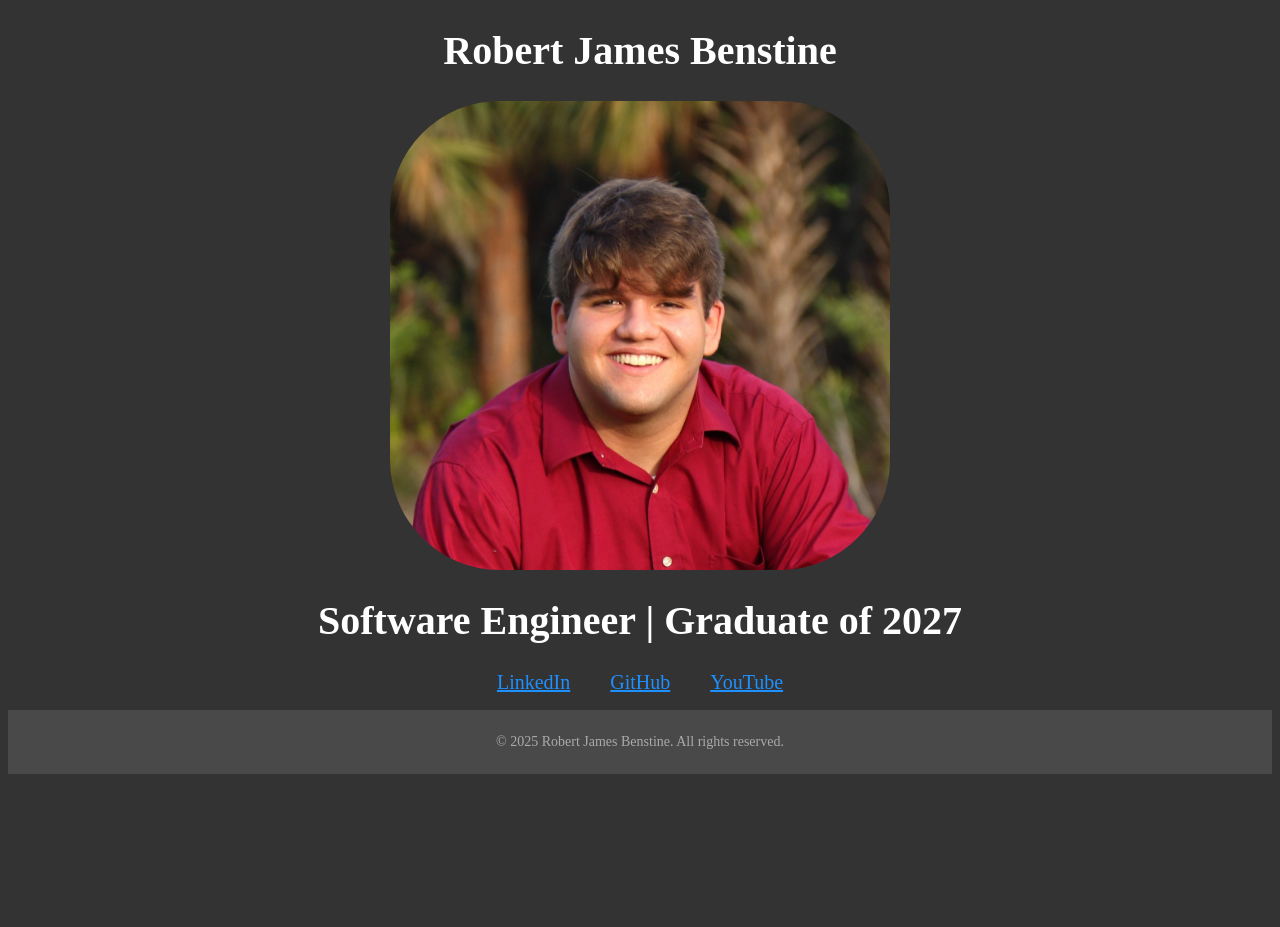
<file: index.html>
<!DOCTYPE html>

<html lang="en">

<head> 

    <meta charset="UTF-8">
    <title>Robert Benstine - Software Engineer</title>

    <link rel="stylesheet" href="styles.css">
    <link rel="stylesheet" href="index.css">

</head>

<body>

    <p><nav class="nav-bar">

        

    </nav></p>
    
    
    <!-- Main Content -->
    <h1 class="myName">Robert James Benstine</h1>
    <img src="Images/Senior_Prof_Head.jpg" alt="Image Unavailable">
    <h1 class="subjectDescriptors">Software Engineer | Graduate of 2027</h1>
        
        <p><nav class="center-links">
            <a class="myLinkedIn" href="https://www.linkedin.com/in/robert-benstine-86390b358/" target="_blank">LinkedIn</a>
            <a class="myGitHub" href="https://github.com/Robert12905?tab=repositories" target="_blank">GitHub</a>
            <a class="myYouTube" href="https://www.youtube.com/@Its_TRuE_YT" target="_blank">YouTube</a>
        </nav></p>

    <footer>

        <p id="copyright">© 2025 Robert James Benstine. All rights reserved.</p>

    </footer>  

</body>

</html>
</file>
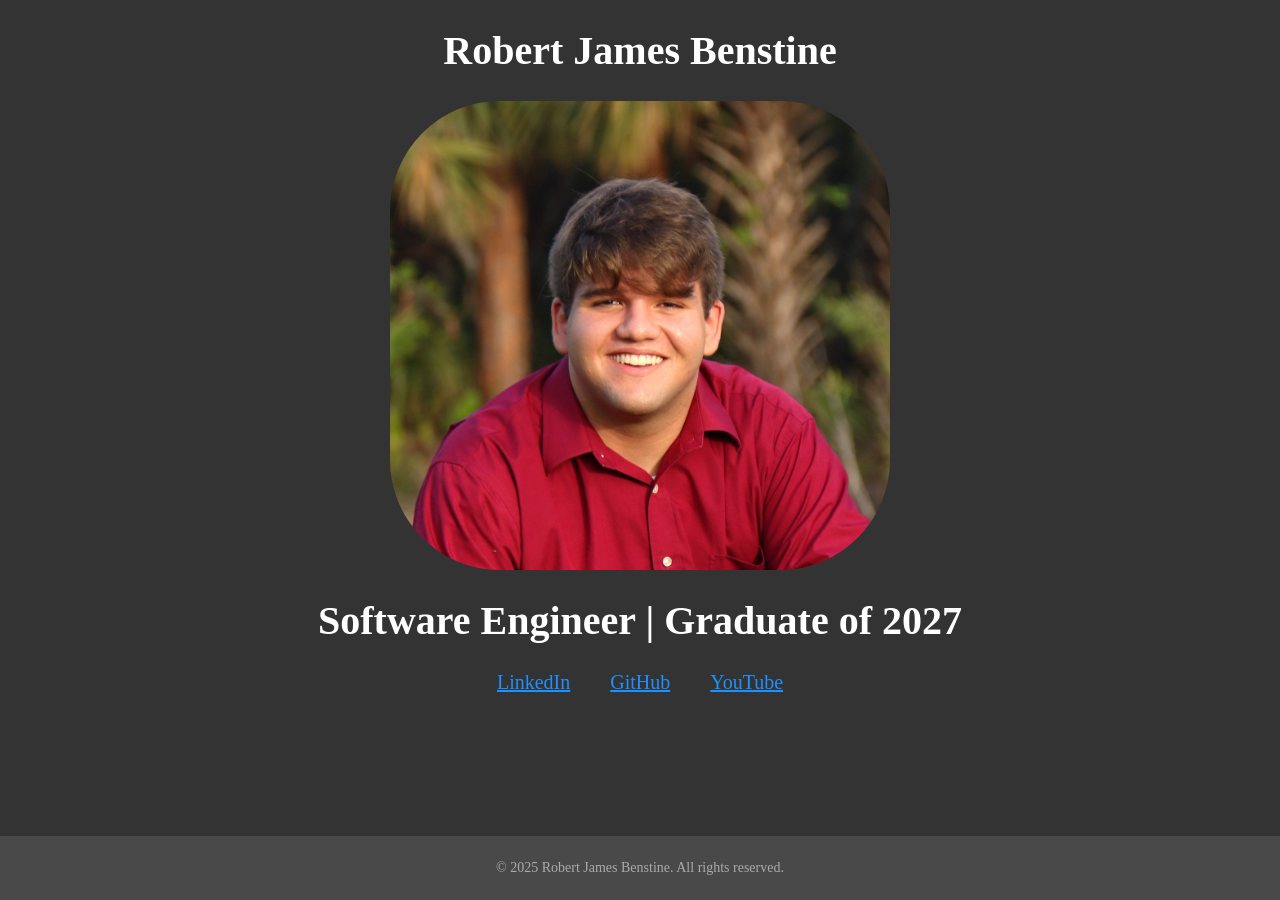
<file: html/index.html>
<!DOCTYPE html>
<html lang="en">
  <head>
    <meta charset="UTF-8" />
    <title>Robert Benstine - Software Engineer</title>

    <link rel="stylesheet" href="../css/styles.css" />
    <link rel="stylesheet" href="../css/index.css" />
    <link rel="stylesheet" href="../css/footer.css" />

    <script>
      function scrollToTop(duration) {
        console.assert(duration > 0, "Error: duration must be positive");
        window.scrollTo({ top: 0, behavior: "smooth" });
      }
    </script>
  </head>

  <body>
    <nav class="nav-bar"></nav>

    <!-- Main Content -->
    <h1 class="myName">Robert James Benstine</h1>
    <img src="../Images/Senior_Prof_Head.jpg" alt="Image Unavailable" />
    <h1 class="subjectDescriptors">Software Engineer | Graduate of 2027</h1>

    <nav class="center-links">
      <a class="myLinkedIn" href="https://www.linkedin.com/in/robert-benstine-86390b358/" target="_blank" rel="noopener noreferrer">LinkedIn</a>
      <a class="myGitHub" href="https://github.com/Robert12905?tab=repositories" target="_blank" rel="noopener noreferrer">GitHub</a>
      <a class="myYouTube" href="https://www.youtube.com/@Its_TRuE_YT" target="_blank" rel="noopener noreferrer">YouTube</a>
    </nav>

    <footer>
      <p id="copyright">© 2025 Robert James Benstine. All rights reserved.</p>
    </footer>
  </body>
</html>

</html>
</file>
<file: styles.css>
/* style.css */

    body, html {
        
                height: 100%;
         }

    body {
                background-color: #333333; /* Dark grey background color */
                color: #ffffff; /* Light text color for contrast */
            }

    img {                                   /* Initial Photo of Viewing */

                display: block;                     /* ***display: block*** - Treates the Object as a 'block level element'*/
                                                    /* 'Block-Level' means anything that starts with the line, ending with it*/

                margin-left: auto;                  /* 'Margin' --- Creates space on the (selected) side and provides margins*/
                margin-right: auto;

                border-radius: 110px;                /* Rounded corners */

                width: 500px;
    }

            .myName{
                text-align: center;

                font-size: 40px;
                font-weight: bolder;
                /* font-family: - - - Find a font */
            }

            .subjectDescriptors{
            text-align: center;

            font-size: 40px;
            font-weight: bold;
            }
       
             .center-links {
              display: flex;
              justify-content: center;
              gap: 40px; /* Adjust spacing as needed */
              font-size: 20px;
            }

            .center-links a {
                color: #1E90FF; /* Dodger blue for links */
            }
            .center-links a:hover {
                color: #0000ff; /* royal blue on hover */
                text-decoration: underline; /* Underline on hover */
            }

    
            .myLinkedIn{

            }

            .myGitHub{

            }

            .myYouTube{

            }
        
            footer {

                display: block;
                text-align: left;
                font-size: 14px;

                margin-top: auto;
                padding: 10px;

                background-color: #494949;
                color: #aaaaaa; /* Lighter grey for footer text */
            }

            #copyright {
                text-align: center;
            }
</file>
<file: index.css>
/* Index Page CSS */
</file>
<file: css/styles.css>
/* style.css */

    body, html {
        
                height: 100%;
                margin: 0;
         }

    body {

                display: flex;
                flex-direction: column;

                background-color: #333333; /* Dark grey background color */
                color: #ffffff; /* Light text color for contrast */
            }

    img {                                   /* Initial Photo of Viewing */

                display: block;                     /* ***display: block*** - Treates the Object as a 'block level element'*/
                                                    /* 'Block-Level' means anything that starts with the line, ending with it*/

                margin-left: auto;                  /* 'Margin' --- Creates space on the (selected) side and provides margins*/
                margin-right: auto;

                border-radius: 110px;                /* Rounded corners */

                width: 500px;
    }

            .myName{
                text-align: center;

                font-size: 40px;
                font-weight: bolder;
                /* font-family: - - - Find a font */
            }

            .subjectDescriptors{
            text-align: center;

            font-size: 40px;
            font-weight: bold;
            }
       
             .center-links {
              display: flex;
              justify-content: center;
              gap: 40px; /* Adjust spacing as needed */
              font-size: 20px;
            }

            .center-links a {
                color: #1E90FF; /* Dodger blue for links */
            }
            .center-links a:hover {
                color: #0000ff; /* royal blue on hover */
                text-decoration: underline; /* Underline on hover */
            }

    
            .myLinkedIn{

            }

            .myGitHub{

            }

            .myYouTube{

            }
</file>
<file: css/index.css>
/* Index Page CSS */
</file>
<file: css/footer.css>
footer {
       
        display: block;
        text-align: left;
        font-size: 14px;

        margin-top: auto;
        padding: 10px;

        background-color: #494949;
        color: #aaaaaa; /* Lighter grey for footer text */

            }

    #copyright {

        text-align: center;
        
            }
</file>
